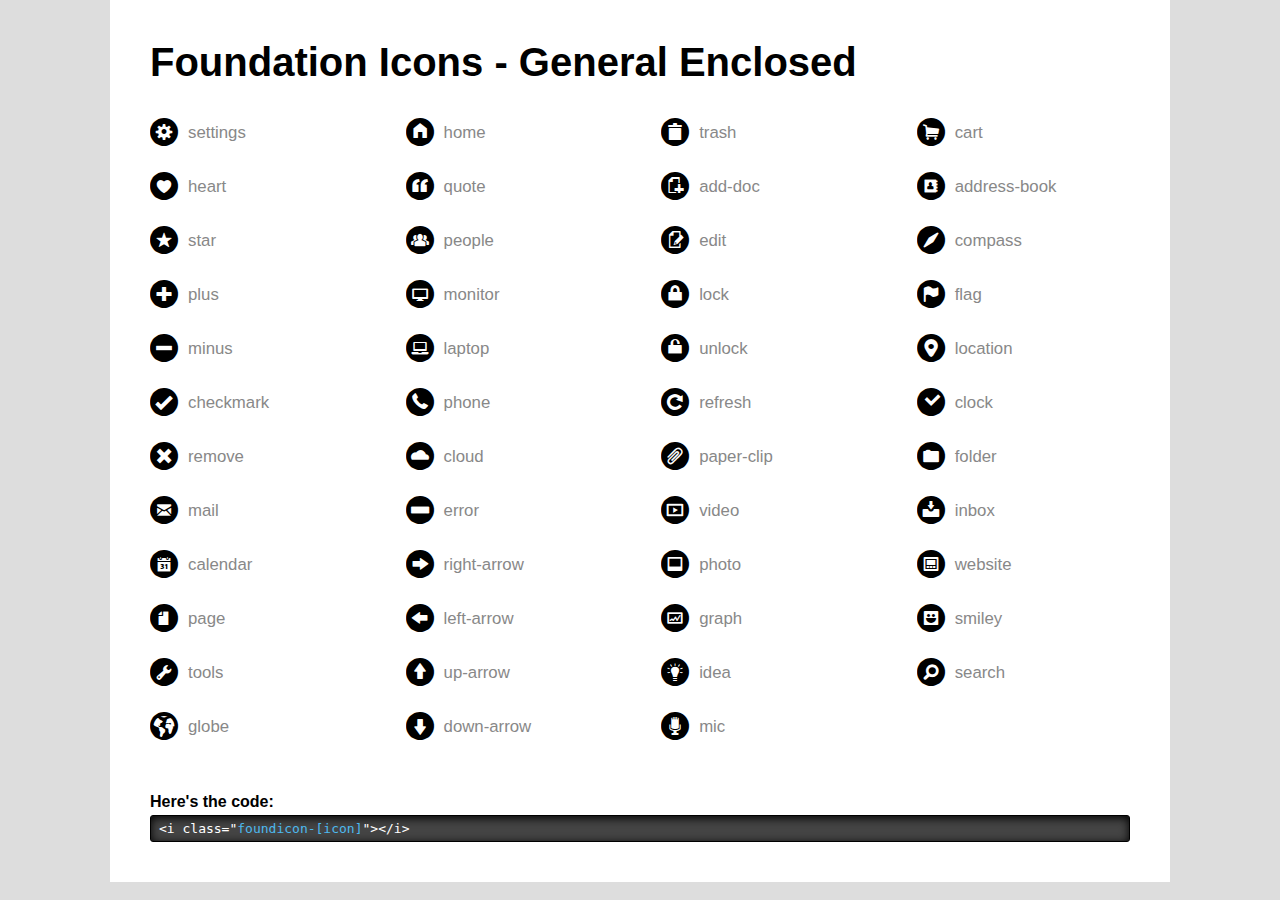
<file: foundation/foundation_icons_general_enclosed/demo.html>
<!DOCTYPE html>
<head>
  <meta charset="utf-8" />
  <title>Foundation Icons - General Enclosed</title>
  <link rel="stylesheet" href="stylesheets/general_enclosed_foundicons.css">
  <style>

    * { margin: 0; padding: 0; }
    body { background: #ddd; font-family: "HelveticaNeue", "Helvetica Neue", "Helvetica", Arial, sans-serif; }

    .row { width: 100%; max-width: 980px; min-width: 727px; margin: 0 auto; }
    .row .row { min-width: 0; }
    .column, .columns { margin-left: 4.4%; float: left; min-height: 1px; position: relative; }
    .column:first-child, .columns:first-child { margin-left: 0; }
    .row .three { width: 21.67957%; }
    .row .four { width: 25%; }
    .row .twelve { width: 100%; }
    /* Nicolas Gallagher's micro clearfix */
    .row:before, .row:after, .clearfix:before, .clearfix:after { content:""; display:table; }
    .row:after, .clearfix:after { clear: both; }
    .row, .clearfix { zoom: 1; }

    .container { padding: 40px; margin: 0 auto; width: 980px; background: #fff; }
    h1 { margin-bottom: 10px; font-size: 40px; }
    h4 { margin-bottom: 4px; }
    hr { border: solid 1px; border-color: #bbb transparent transparent transparent; }
    ul { list-style: none; overflow: hidden; margin-top: 20px; margin-bottom: 30px; }
    ul li { font-size: 28px; margin-bottom: 16px; vertical-align: center; }

    div.code { border: solid 1px #000; background: #444; border-radius: 3px; box-shadow: 0px 2px 10px rgba(0,0,0,1) inset; }
    div.code pre { color: #fff; padding: 5px 5px 5px 8px; }
    .class { color: #4DB9EE; }
    em { color: #aaa; }

    [class*="foundicon-"]:after { position: relative; top: -8px; left: 10px; color: #888; font-size: 60%; font-style: normal; }

    .foundicon-settings:after        { content: "settings"; }
    .foundicon-heart:after           { content: "heart"; }
    .foundicon-star:after            { content: "star"; }
    .foundicon-plus:after            { content: "plus"; }
    .foundicon-minus:after           { content: "minus"; }
    .foundicon-checkmark:after       { content: "checkmark"; }

    .foundicon-remove:after          { content: "remove"; }
    .foundicon-mail:after            { content: "mail"; }
    .foundicon-calendar:after        { content: "calendar"; }
    .foundicon-page:after            { content: "page"; }
    .foundicon-tools:after           { content: "tools"; }
    .foundicon-globe:after           { content: "globe"; }

    .foundicon-home:after            { content: "home"; }
    .foundicon-quote:after           { content: "quote"; }
    .foundicon-people:after          { content: "people"; }
    .foundicon-monitor:after         { content: "monitor"; }
    .foundicon-laptop:after          { content: "laptop"; }
    .foundicon-phone:after           { content: "phone"; }

    .foundicon-cloud:after           { content: "cloud"; }
    .foundicon-error:after           { content: "error"; }
    .foundicon-right-arrow:after     { content: "right-arrow"; }
    .foundicon-left-arrow:after      { content: "left-arrow"; }
    .foundicon-up-arrow:after        { content: "up-arrow"; }
    .foundicon-down-arrow:after      { content: "down-arrow"; }

    .foundicon-trash:after           { content: "trash"; }
    .foundicon-add-doc:after         { content: "add-doc"; }
    .foundicon-edit:after            { content: "edit"; }
    .foundicon-lock:after            { content: "lock"; }
    .foundicon-unlock:after          { content: "unlock"; }
    .foundicon-refresh:after         { content: "refresh"; }

    .foundicon-paper-clip:after      { content: "paper-clip"; }
    .foundicon-video:after           { content: "video"; }
    .foundicon-photo:after           { content: "photo"; }
    .foundicon-graph:after           { content: "graph"; }
    .foundicon-idea:after            { content: "idea"; }
    .foundicon-mic:after             { content: "mic"; }

    .foundicon-cart:after            { content: "cart"; }
    .foundicon-address-book:after    { content: "address-book"; }
    .foundicon-compass:after         { content: "compass"; }
    .foundicon-flag:after            { content: "flag"; }
    .foundicon-location:after        { content: "location"; }
    .foundicon-clock:after           { content: "clock"; }

    .foundicon-folder:after          { content: "folder"; }
    .foundicon-inbox:after           { content: "inbox"; }
    .foundicon-website:after         { content: "website"; }
    .foundicon-smiley:after          { content: "smiley"; }
    .foundicon-search:after          { content: "search"; }

  </style>

  <!--[if lt IE 8]>
    <link rel="stylesheet" href="stylesheets/general_enclosed_foundicons_ie7.css">
  <![endif]-->


  </style>
</head>
<body>

  <!-- Original Implementation -->
  <div class="container">
    <div class="row">
      <div class="twelve columns">
        <h1>Foundation Icons - General Enclosed</h1>
      </div>
    </div>

    <div class="row">

      <ul class="three columns">
        <li><i class="button foundicon-settings"></i></li>
        <li><i class="foundicon-heart"></i></li>
        <li><i class="foundicon-star"></i></li>
        <li><i class="foundicon-plus"></i></li>
        <li><i class="foundicon-minus"></i></li>
        <li class="last-in-row"><i class="foundicon-checkmark"></i></li>

        <li><i class="foundicon-remove"></i></li>
        <li><i class="foundicon-mail"></i></li>
        <li><i class="foundicon-calendar"></i></li>
        <li><i class="foundicon-page"></i></li>
        <li><i class="foundicon-tools"></i></li>
        <li class="last-in-row"><i class="foundicon-globe"></i></li>
      </ul>

      <ul class="three columns">
        <li><i class="foundicon-home"></i></li>
        <li><i class="foundicon-quote"></i></li>
        <li><i class="foundicon-people"></i></li>
        <li><i class="foundicon-monitor"></i></li>
        <li><i class="foundicon-laptop"></i></li>
        <li class="last-in-row"><i class="foundicon-phone"></i></li>

        <li><i class="foundicon-cloud"></i></li>
        <li><i class="foundicon-error"></i></li>
        <li><i class="foundicon-right-arrow"></i></li>
        <li><i class="foundicon-left-arrow"></i></li>
        <li><i class="foundicon-up-arrow"></i></li>
        <li class="last-in-row"><i class="foundicon-down-arrow"></i></li>
      </ul>

      <ul class="three columns">
        <li><i class="foundicon-trash"></i></li>
        <li><i class="foundicon-add-doc"></i></li>
        <li><i class="foundicon-edit"></i></li>
        <li><i class="foundicon-lock"></i></li>
        <li><i class="foundicon-unlock"></i></li>
        <li class="last-in-row"><i class="foundicon-refresh"></i></li>

        <li><i class="foundicon-paper-clip"></i></li>
        <li><i class="foundicon-video"></i></li>
        <li><i class="foundicon-photo"></i></li>
        <li><i class="foundicon-graph"></i></li>
        <li><i class="foundicon-idea"></i></li>
        <li class="last-in-row"><i class="foundicon-mic"></i></li>
      </ul>

      <ul class="three columns">
        <li><i class="foundicon-cart"></i></li>
        <li><i class="foundicon-address-book"></i></li>
        <li><i class="foundicon-compass"></i></li>
        <li><i class="foundicon-flag"></i></li>
        <li><i class="foundicon-location"></i></li>
        <li class="last-in-row"><i class="foundicon-clock"></i></li>

        <li><i class="foundicon-folder"></i></li>
        <li><i class="foundicon-inbox"></i></li>
        <li><i class="foundicon-website"></i></li>
        <li><i class="foundicon-smiley"></i></li>
        <li><i class="foundicon-search"></i></li>
      </ul>

    </div>

    <div class="row">
      <div class="twelve columns">
        <h4>Here's the code:</h4>
        <div class="code">
<pre>
&lt;i class="<span class="class">foundicon-[icon]</span>"&gt;&lt;/i&gt;
</pre>
        </div>
      </div>
    </div>
  </div>
</body>
</file>
<file: foundation/foundation_icons_general_enclosed/stylesheets/general_enclosed_foundicons.css>
/* font-face */
@font-face {
  font-family: "GeneralEnclosedFoundicons";
  src: url("../fonts/general_enclosed_foundicons.eot");
  src: url("../fonts/general_enclosed_foundicons.eot?#iefix") format("embedded-opentype"), url("../fonts/general_enclosed_foundicons.woff") format("woff"), url("../fonts/general_enclosed_foundicons.ttf") format("truetype"), url("../fonts/general_enclosed_foundicons.svg#GeneralEnclosedFoundicons") format("svg");
  font-weight: normal;
  font-style: normal;
}

/* global foundicon styles */
[class*="foundicon-"] {
  display: inline;
  width: auto;
  height: auto;
  line-height: inherit;
  vertical-align: baseline;
  background-image: none;
  background-position: 0 0;
  background-repeat: repeat;
}

[class*="foundicon-"]:before {
  font-family: "GeneralEnclosedFoundicons";
  font-weight: normal;
  font-style: normal;
  text-decoration: inherit;
}

/* icons */
.foundicon-settings:before {
  content: "\f000";
}

.foundicon-heart:before {
  content: "\f001";
}

.foundicon-star:before {
  content: "\f002";
}

.foundicon-plus:before {
  content: "\f003";
}

.foundicon-minus:before {
  content: "\f004";
}

.foundicon-checkmark:before {
  content: "\f005";
}

.foundicon-remove:before {
  content: "\f006";
}

.foundicon-mail:before {
  content: "\f007";
}

.foundicon-calendar:before {
  content: "\f008";
}

.foundicon-page:before {
  content: "\f009";
}

.foundicon-tools:before {
  content: "\f00a";
}

.foundicon-globe:before {
  content: "\f00b";
}

.foundicon-home:before {
  content: "\f00c";
}

.foundicon-quote:before {
  content: "\f00d";
}

.foundicon-people:before {
  content: "\f00e";
}

.foundicon-monitor:before {
  content: "\f00f";
}

.foundicon-laptop:before {
  content: "\f010";
}

.foundicon-phone:before {
  content: "\f011";
}

.foundicon-cloud:before {
  content: "\f012";
}

.foundicon-error:before {
  content: "\f013";
}

.foundicon-right-arrow:before {
  content: "\f014";
}

.foundicon-left-arrow:before {
  content: "\f015";
}

.foundicon-up-arrow:before {
  content: "\f016";
}

.foundicon-down-arrow:before {
  content: "\f017";
}

.foundicon-trash:before {
  content: "\f018";
}

.foundicon-add-doc:before {
  content: "\f019";
}

.foundicon-edit:before {
  content: "\f01a";
}

.foundicon-lock:before {
  content: "\f01b";
}

.foundicon-unlock:before {
  content: "\f01c";
}

.foundicon-refresh:before {
  content: "\f01d";
}

.foundicon-paper-clip:before {
  content: "\f01e";
}

.foundicon-video:before {
  content: "\f01f";
}

.foundicon-photo:before {
  content: "\f020";
}

.foundicon-graph:before {
  content: "\f021";
}

.foundicon-idea:before {
  content: "\f022";
}

.foundicon-mic:before {
  content: "\f023";
}

.foundicon-cart:before {
  content: "\f024";
}

.foundicon-address-book:before {
  content: "\f025";
}

.foundicon-compass:before {
  content: "\f026";
}

.foundicon-flag:before {
  content: "\f027";
}

.foundicon-location:before {
  content: "\f028";
}

.foundicon-clock:before {
  content: "\f029";
}

.foundicon-folder:before {
  content: "\f02a";
}

.foundicon-inbox:before {
  content: "\f02b";
}

.foundicon-website:before {
  content: "\f02c";
}

.foundicon-smiley:before {
  content: "\f02d";
}

.foundicon-search:before {
  content: "\f02e";
}
</file>
<file: foundation/foundation_icons_general_enclosed/stylesheets/general_enclosed_foundicons_ie7.css>
/* general icons for IE7 */
[class*="foundicon-"] {
  font-family: "GeneralEnclosedFoundicons";
  font-weight: normal;
  font-style: normal;
}

.foundicon-settings {
  *zoom: expression(this.runtimeStyle['zoom'] = "1", this.innerHTML = "&#xf000;");
}

.foundicon-heart {
  *zoom: expression(this.runtimeStyle['zoom'] = "1", this.innerHTML = "&#xf001;");
}

.foundicon-star {
  *zoom: expression(this.runtimeStyle['zoom'] = "1", this.innerHTML = "&#xf002;");
}

.foundicon-plus {
  *zoom: expression(this.runtimeStyle['zoom'] = "1", this.innerHTML = "&#xf003;");
}

.foundicon-minus {
  *zoom: expression(this.runtimeStyle['zoom'] = "1", this.innerHTML = "&#xf004;");
}

.foundicon-checkmark {
  *zoom: expression(this.runtimeStyle['zoom'] = "1", this.innerHTML = "&#xf005;");
}

.foundicon-remove {
  *zoom: expression(this.runtimeStyle['zoom'] = "1", this.innerHTML = "&#xf006;");
}

.foundicon-mail {
  *zoom: expression(this.runtimeStyle['zoom'] = "1", this.innerHTML = "&#xf007;");
}

.foundicon-calendar {
  *zoom: expression(this.runtimeStyle['zoom'] = "1", this.innerHTML = "&#xf008;");
}

.foundicon-page {
  *zoom: expression(this.runtimeStyle['zoom'] = "1", this.innerHTML = "&#xf009;");
}

.foundicon-tools {
  *zoom: expression(this.runtimeStyle['zoom'] = "1", this.innerHTML = "&#xf00a;");
}

.foundicon-globe {
  *zoom: expression(this.runtimeStyle['zoom'] = "1", this.innerHTML = "&#xf00b;");
}

.foundicon-home {
  *zoom: expression(this.runtimeStyle['zoom'] = "1", this.innerHTML = "&#xf00c;");
}

.foundicon-quote {
  *zoom: expression(this.runtimeStyle['zoom'] = "1", this.innerHTML = "&#xf00d;");
}

.foundicon-people {
  *zoom: expression(this.runtimeStyle['zoom'] = "1", this.innerHTML = "&#xf00e;");
}

.foundicon-monitor {
  *zoom: expression(this.runtimeStyle['zoom'] = "1", this.innerHTML = "&#xf00f;");
}

.foundicon-laptop {
  *zoom: expression(this.runtimeStyle['zoom'] = "1", this.innerHTML = "&#xf010;");
}

.foundicon-phone {
  *zoom: expression(this.runtimeStyle['zoom'] = "1", this.innerHTML = "&#xf011;");
}

.foundicon-cloud {
  *zoom: expression(this.runtimeStyle['zoom'] = "1", this.innerHTML = "&#xf012;");
}

.foundicon-error {
  *zoom: expression(this.runtimeStyle['zoom'] = "1", this.innerHTML = "&#xf013;");
}

.foundicon-right-arrow {
  *zoom: expression(this.runtimeStyle['zoom'] = "1", this.innerHTML = "&#xf014;");
}

.foundicon-left-arrow {
  *zoom: expression(this.runtimeStyle['zoom'] = "1", this.innerHTML = "&#xf015;");
}

.foundicon-up-arrow {
  *zoom: expression(this.runtimeStyle['zoom'] = "1", this.innerHTML = "&#xf016;");
}

.foundicon-down-arrow {
  *zoom: expression(this.runtimeStyle['zoom'] = "1", this.innerHTML = "&#xf017;");
}

.foundicon-trash {
  *zoom: expression(this.runtimeStyle['zoom'] = "1", this.innerHTML = "&#xf018;");
}

.foundicon-add-doc {
  *zoom: expression(this.runtimeStyle['zoom'] = "1", this.innerHTML = "&#xf019;");
}

.foundicon-edit {
  *zoom: expression(this.runtimeStyle['zoom'] = "1", this.innerHTML = "&#xf01a;");
}

.foundicon-lock {
  *zoom: expression(this.runtimeStyle['zoom'] = "1", this.innerHTML = "&#xf01b;");
}

.foundicon-unlock {
  *zoom: expression(this.runtimeStyle['zoom'] = "1", this.innerHTML = "&#xf01c;");
}

.foundicon-refresh {
  *zoom: expression(this.runtimeStyle['zoom'] = "1", this.innerHTML = "&#xf01d;");
}

.foundicon-paper-clip {
  *zoom: expression(this.runtimeStyle['zoom'] = "1", this.innerHTML = "&#xf01e;");
}

.foundicon-video {
  *zoom: expression(this.runtimeStyle['zoom'] = "1", this.innerHTML = "&#xf01f;");
}

.foundicon-photo {
  *zoom: expression(this.runtimeStyle['zoom'] = "1", this.innerHTML = "&#xf020;");
}

.foundicon-graph {
  *zoom: expression(this.runtimeStyle['zoom'] = "1", this.innerHTML = "&#xf021;");
}

.foundicon-idea {
  *zoom: expression(this.runtimeStyle['zoom'] = "1", this.innerHTML = "&#xf022;");
}

.foundicon-mic {
  *zoom: expression(this.runtimeStyle['zoom'] = "1", this.innerHTML = "&#xf023;");
}

.foundicon-cart {
  *zoom: expression(this.runtimeStyle['zoom'] = "1", this.innerHTML = "&#xf024;");
}

.foundicon-address-book {
  *zoom: expression(this.runtimeStyle['zoom'] = "1", this.innerHTML = "&#xf025;");
}

.foundicon-compass {
  *zoom: expression(this.runtimeStyle['zoom'] = "1", this.innerHTML = "&#xf026;");
}

.foundicon-flag {
  *zoom: expression(this.runtimeStyle['zoom'] = "1", this.innerHTML = "&#xf027;");
}

.foundicon-location {
  *zoom: expression(this.runtimeStyle['zoom'] = "1", this.innerHTML = "&#xf028;");
}

.foundicon-clock {
  *zoom: expression(this.runtimeStyle['zoom'] = "1", this.innerHTML = "&#xf029;");
}

.foundicon-folder {
  *zoom: expression(this.runtimeStyle['zoom'] = "1", this.innerHTML = "&#xf02a;");
}

.foundicon-inbox {
  *zoom: expression(this.runtimeStyle['zoom'] = "1", this.innerHTML = "&#xf02b;");
}

.foundicon-website {
  *zoom: expression(this.runtimeStyle['zoom'] = "1", this.innerHTML = "&#xf02c;");
}

.foundicon-smiley {
  *zoom: expression(this.runtimeStyle['zoom'] = "1", this.innerHTML = "&#xf02d;");
}

.foundicon-search {
  *zoom: expression(this.runtimeStyle['zoom'] = "1", this.innerHTML = "&#xf02e;");
}
</file>
